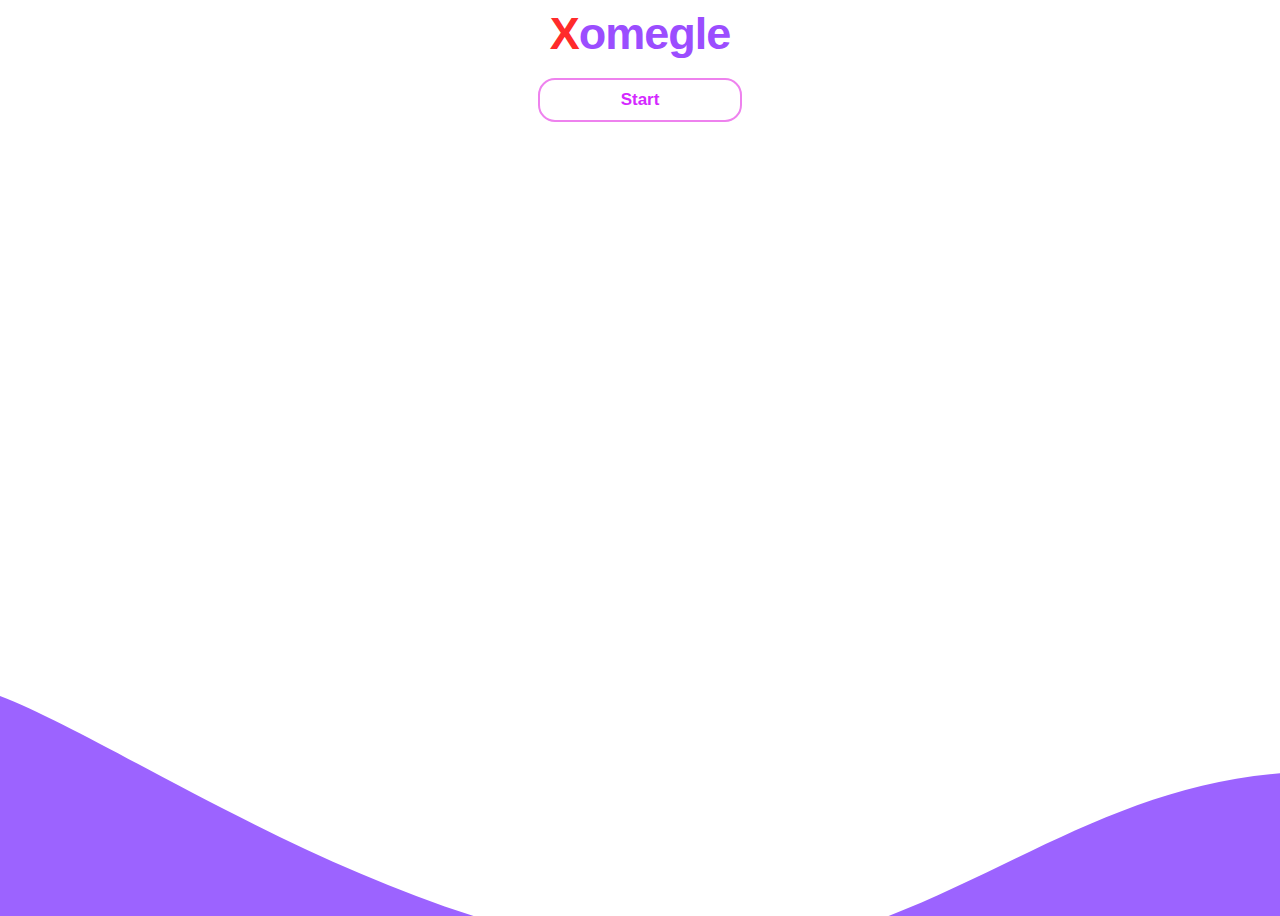
<file: client/index.html>
<!doctype html>
<html lang="en">

<head>
  <meta charset="UTF-8" />
  <link rel="icon" type="image/svg+xml" href="/vite.svg" />
  <meta name="viewport" content="width=device-width, initial-scale=1.0" />
  <title>Vite App</title>
  <link rel="stylesheet" href="style.css">
</head>

<body>
  <div class="wrapper">
    <div class="logo">
  <span class="x-part">X</span><span class="omg-part">omegle</span>
</div>
    <button onclick="redirect()">Start</button>
  </div>
</body>
<script>
  function redirect() {
    location.href = '/video.html'
  }
</script>

</html>
</file>
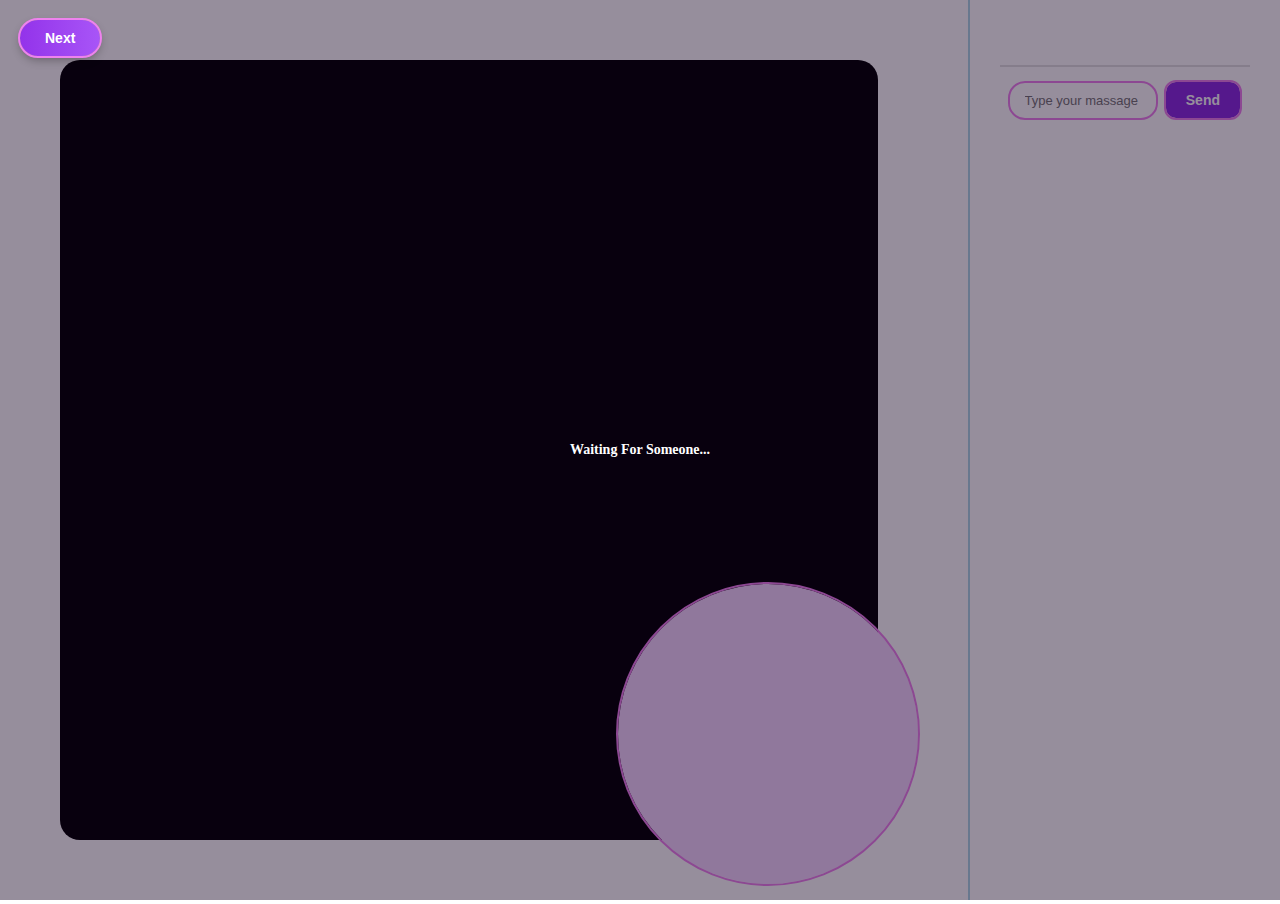
<file: client/video.html>
<!DOCTYPE html>
<html lang="en">

<head>
  <title></title>
  <meta charset="UTF-8">
  <meta name="viewport" content="width=device-width, initial-scale=1">
  <link href="videostyle.css" rel="stylesheet">
</head>

<body>
  <!-- spinner  -->
  <div class="modal">
    <span id="spinner">Waiting For Someone...</span>
  </div>

  <!-- video holder  -->
  <div class="video-holder">
    <video autoplay id="my-video"></video>
    <video autoplay id="video"></video>
  </div>

  <!-- chat holder -->
  <div class="chat-holder">
    <div class="wrapper">
    </div>
    <div class="input">
      <input type="text" placeholder='Type your massage here..'>
      <button id="send">Send</button>
    </div>
  </div>
  
  <button id="nextBtn" class="next-btn">Next</button>

</body>
<script src="./index.js" type="module"></script>

</html>
</file>
<file: client/style.css>
body {
  display: flex;
  align-items: center;
  flex-direction: column;
  height: 100vh;
}

html {
  background-image: url("data:image/svg+xml,%3csvg xmlns='http://www.w3.org/2000/svg' version='1.1' xmlns:xlink='http://www.w3.org/1999/xlink' xmlns:svgjs='http://svgjs.dev/svgjs' width='2000' height='560' preserveAspectRatio='none' viewBox='0 0 2000 560'%3e%3cg mask='url(%26quot%3b%23SvgjsMask1085%26quot%3b)' fill='none'%3e%3cpath d='M 0%2c196 C 133.4%2c247.6 400.2%2c438.8 667%2c454 C 933.8%2c469.2 1067.4%2c264 1334%2c272 C 1600.6%2c280 1866.8%2c449.6 2000%2c494L2000 560L0 560z' fill='rgba(156%2c 99%2c 255%2c 1)'%3e%3c/path%3e%3c/g%3e%3cdefs%3e%3cmask id='SvgjsMask1085'%3e%3crect width='2000' height='560' fill='white'%3e%3c/rect%3e%3c/mask%3e%3c/defs%3e%3c/svg%3e");
  background-repeat: no-repeat;
  background-position: 0 calc(100vh - 400px);
  animation: change 3s ease-in-out alternate-reverse infinite;
}

@keyframes change {
  to {
    background-position: -100px calc(100vh - 380px);
  }

  from {
    background-position: 0 calc(100vh - 450px);
  }
}


.wrapper {
  display: flex;
  flex-direction: column;
  justify-content: center;
  align-items: center;
}

button {
  padding: 10px 20px;
  font-weight: bold;
  font-size: 17px;
  color: rgb(212, 41, 255);
  border: none;
  border-radius: 15px;
  background-color: rgb(255, 255, 255);
  outline: 2px solid violet;
  min-width: 200px;
  cursor: pointer;
  transition: 0.3s ease;
}

button:hover {
  background-color: violet;
  color: white;
  scale: 1.1;
}

.logo {
  font-family: "Poppins", sans-serif;
  font-size: 45px;
  font-weight: 700;
  letter-spacing: -1px;
  margin-bottom: 20px;
}

.logo .x-part {
  color: #ff2b2b; /* RED */
  font-weight: 800;
}

.logo .omg-part {
  color: #9b4dff; /* PURPLE */
  font-weight: 700;
}
</file>
<file: client/videostyle.css>
* {
  margin: 0;
  padding: 0;
}

body {
  display: grid;
  grid-template-columns: 3fr 1fr;
  gap: 30px;
  justify-content: center;
  height: 100vh;
  overflow: hidden;
}

.modal {
  position: absolute;
  background-color: rgba(18, 0, 32, 0.445);
  height: 100vh;
  width: 100vw;
  z-index: 100;
  display: flex;
  justify-content: center;
  align-items: center;
  flex-direction: column;
}

.modal #spinner {
  font-size: 14px;
  color: white;
  font-weight: bold;
  height: 200px;
  width: 200px;
  display: flex;
  align-items: center;
  justify-content: center;
  border-radius: 999px;
  animation: fade 1s ease-in alternate-reverse infinite;
}

@keyframes fade {
  to {
    opacity: 0;
  }

  from {
    opacity: 1;
  }
}



.video-holder {
  position: relative;
  padding: 60px;
}

#video {
  background-color: black;
  border-radius: 20px;
  width: 100%;
  height: 100%;
  object-fit: cover;
  overflow: hidden;
  height: calc(100vh - 120px);
}

#my-video {
  background-color: rgb(244, 215, 255);
  position: absolute;
  bottom: 20px;
  right: 20px;
  width: 300px;
  height: 300px;
  border-radius: 999px;
  object-fit: cover;
  outline: 2px solid violet;
  overflow: hidden;
}

.chat-holder {
  padding: 30px;
  height: calc(100vh - 60px);
  position: relative;
  overflow: auto;
  scroll-behavior: smooth;
  border-left: 2px solid lightblue;
}

.chat-holder .wrapper {
  margin-bottom: 35px;
}

.chat-holder .input {
  position: sticky;
  bottom: 0;
  display: flex;
  gap: 10px;
  background-color: white;
  padding: 15px 10px;
  border-top: 2px solid #e0e0e0;
  align-items: center;
  z-index: 10;
}


.chat-holder .msg {
  margin: 0 0 15px 0;
  color: rgb(70, 70, 70);
}

input {
  width: 100%;
  padding: 10px 15px;
  border: none;
  border-radius: 15px;
  font-size: 13px;
  outline: 2px solid violet;
}

button {
  font-size: 14px;

  padding: 10px 20px;
  font-weight: bold;
  color: white;
  background-color: blueviolet;
  border: none;
  border-radius: 10px;
  outline: 2px solid violet;
}


@media only screen and (max-width: 1000px) {
  body {
    display: flex;
    gap: 0;
    flex-direction: column;
  }

  .video-holder {
    height: calc(60vh - 80px);
    padding: 40px;
  }

  .chat-holder {
    height: calc(40vh - 80px);
    padding: 40px;
  }

  #my-video {
    position: absolute;
    bottom: 10px;
    right: 10px;
    width: 150px;
    height: 150px;
    border-radius: 999px;
  }

  #video{
    height: 100%;
  }

  .chat-holder .input {
  position: sticky;
  bottom: 0;
  padding: 10px;
  }

}

.next-btn {
  position: absolute;
  top: 20px;
  left: 20px;
  padding: 10px 25px;
  border: none;
  border-radius: 25px;
  background: linear-gradient(90deg, #9333ea, #a855f7);
  color: white;
  font-weight: bold;
  cursor: pointer;
  box-shadow: 0 4px 10px rgba(0, 0, 0, 0.3);
  transition: transform 0.2s;
  z-index: 9999;
}

.next-btn:hover {
  transform: scale(1.05);
}
</file>
